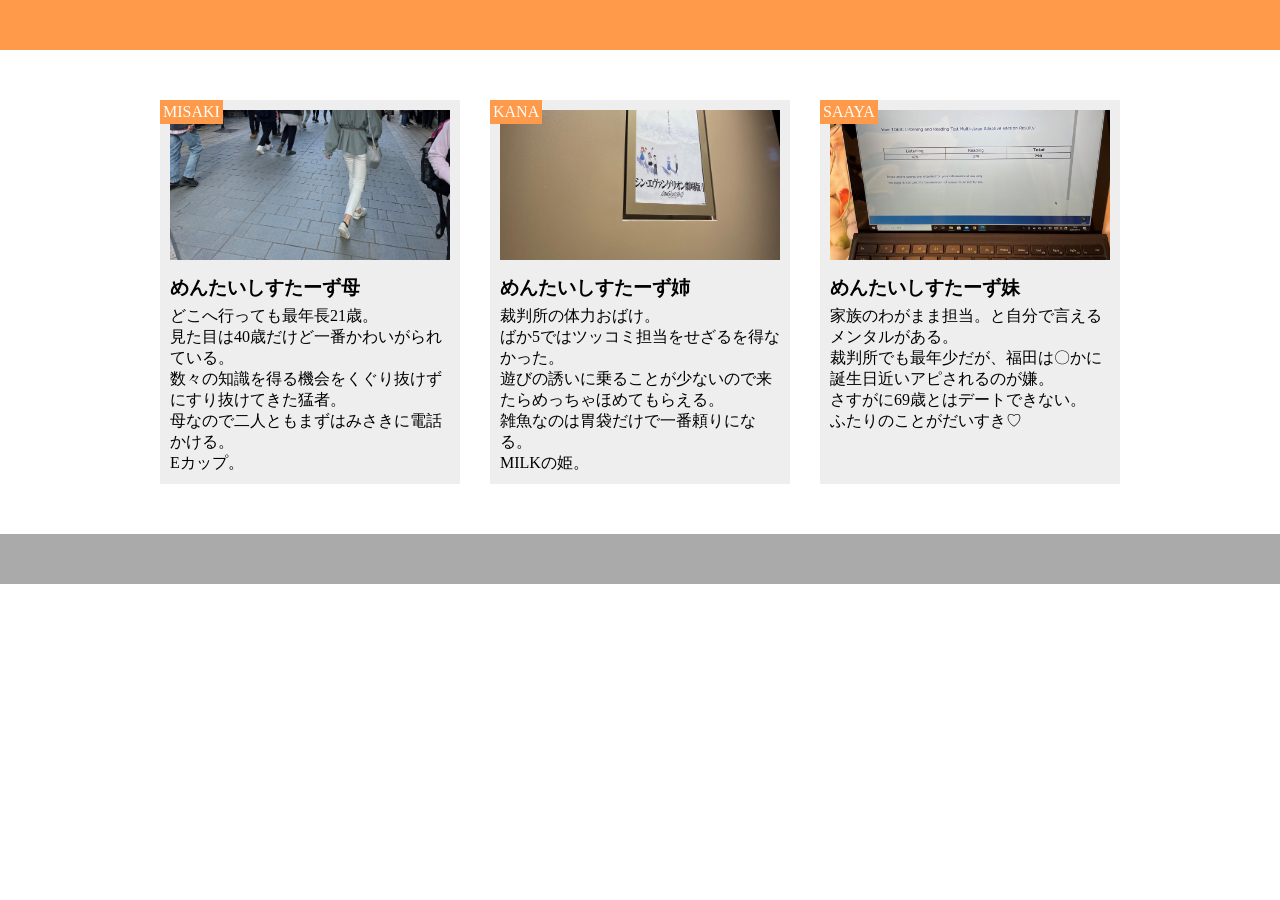
<file: index.html>
<!DOCTYPE html>
<html lang="ja">
    <head>
        <meta charset="UTF-8">
        <link rel="stylesheet" href="chapter9.css">
        <title>chapter9</title>
    </head>
    <body>
        <header></header>
        <main>
            <div class="step-box">
                <div class="step-img1"></div>
                <span class="step-num">MISAKI</span>
                <h3 class="title">めんたいしすたーず母</h3>
                <p class="text">
                    どこへ行っても最年長21歳。<br>
                    見た目は40歳だけど一番かわいがられている。<br>
                    数々の知識を得る機会をくぐり抜けずにすり抜けてきた猛者。<br>
                    母なので二人ともまずはみさきに電話かける。<br>
                    Eカップ。
                </p>
            </div>
            <div class="step-box">
                <div class="step-img2"></div>
                <span class="step-num">KANA</span>
                <h3 class="title">めんたいしすたーず姉</h3>
                <p class="text">
                    裁判所の体力おばけ。<br>
                    ばか5ではツッコミ担当をせざるを得なかった。<br>
                    遊びの誘いに乗ることが少ないので来たらめっちゃほめてもらえる。<br>
                    雑魚なのは胃袋だけで一番頼りになる。<br>
                    MILKの姫。
                </p>
            </div>
            <div class="step-box">
                <div class="step-img3"></div>
                <span class="step-num">SAAYA</span>
                <h3 class="title">めんたいしすたーず妹</h3>
                <p class="text">
                    家族のわがまま担当。と自分で言えるメンタルがある。<br>
                    裁判所でも最年少だが、福田は〇かに誕生日近いアピされるのが嫌。<br>
                    さすがに69歳とはデートできない。<br>
                    ふたりのことがだいすき♡
                </p>
            </div>
            
        </main>
        <footer></footer>
    </body>
</html>
</file>
<file: chapter9.css>
*{
    margin: 0;
    padding: 0;
    box-sizing: border-box;
}
header{
    height: 50px;
    background-color: #ff9a4b;
}
main{
    width: 960px;
    margin: 50px auto;
    display: flex;
}
.step-box{
    width: 300px;
    margin-right: 30px;
    padding: 10px;
    position: relative;
    background-color: #eee;
}
.step-box:last-child{
    margin-right: 0;
}
.step-img1{
    height: 150px;
    background-image: url(img/IMG_8694.jpg);
    background-position: bottom;
    background-size: cover;
}
.step-img2{
    height: 150px;
    background-image: url(img/IMG_8534.jpg);
    background-position: bottom;
    background-size: cover;
}
.step-img3{
    height: 150px;
    background-image: url(img/IMG_8308.jpg);
    background-position: bottom;
    background-size: cover;
}
.step-num{
    padding: 3px;
    position: absolute;
    top: 0;
    left: 0;
    background-color: #ff9a4b;
    color: #fff;
}
.title{
    margin: 15px 0 5px;
}
footer{
    height: 50px;
    background-color: #AAAAAA;
}
</file>
